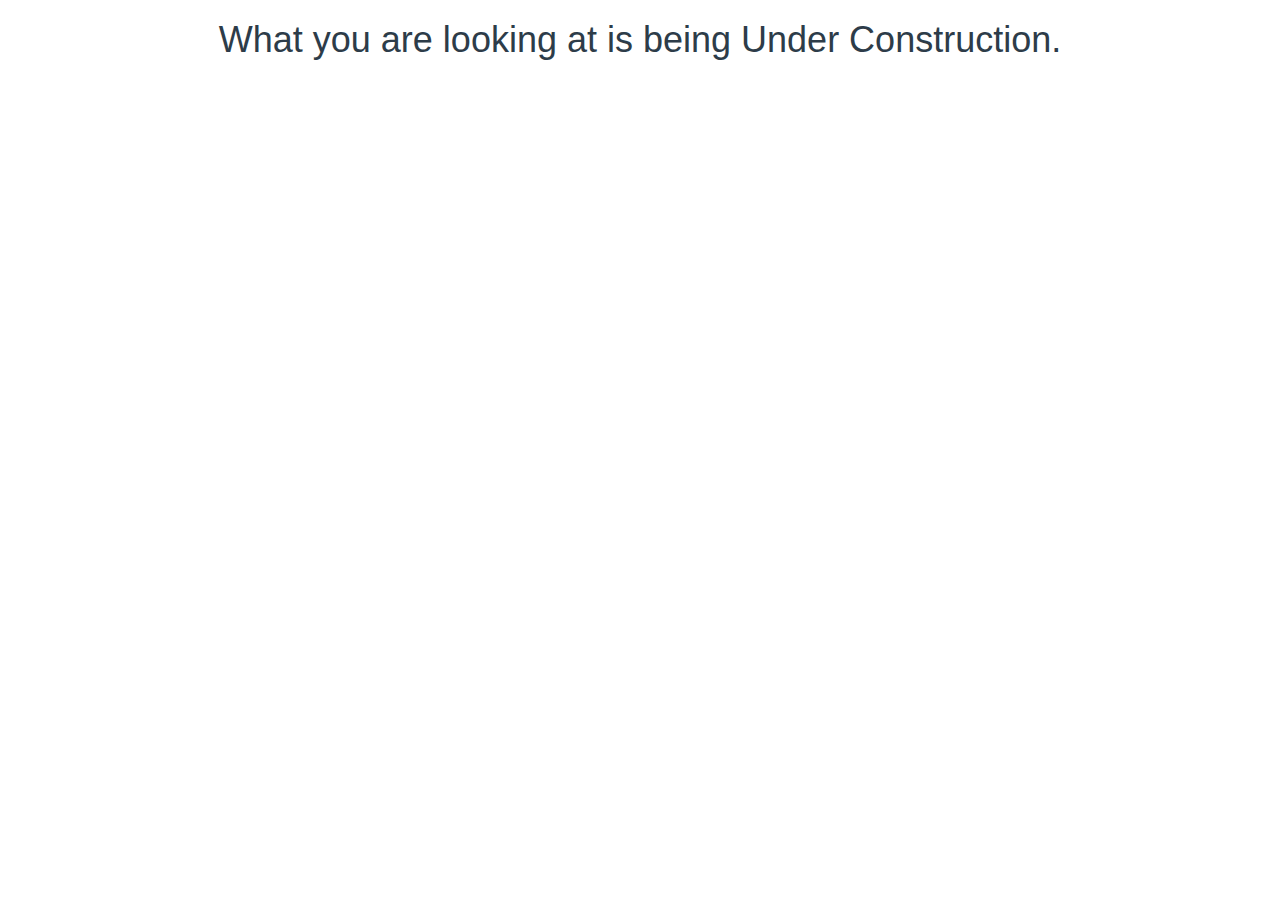
<file: dummy/index.html>
<!DOCTYPE html>
<html>
<head>
<meta charset="UTF-8">
<meta name="viewport" content="width=device-width, initial-scale=1.0">
<title>Dummy</title>
<link rel="stylesheet" href="../bootstrap/css/bootstrap.min.css">
<link rel="stylesheet" href="../css/styles.css">
<link rel="stylesheet"
	href="https://fonts.googleapis.com/css?family=Lato:100,300">
<script type="text/javascript"
	src="../bootstrap/js/jquery-3.2.1.slim.min.js"></script>
<script type="text/javascript" src="../bootstrap/js/bootstrap.min.js"></script>
</head>
<body id="_body-dummy">
	
	<?php include_once("../navbar.html"); ?>
	
	<div class="row text-center">
		<div class="col-xs-12 _dummy-page">

			<h1>What you are looking at is being Under Construction.</h1>

		</div>
	</div>
</body>
</html>
</file>
<file: css/styles.css>
/* * {
	outline: red solid 1px;
} */

body, .modal-content {
	color: #2d3c49;
}

hr {
	border-top: 3px solid #7d97ad;
}

._logo {
	margin-top: 20px;
}

._title {
	font-family: Lato, sans-serif;
}

._name {
	font-size: 40px;
	font-weight: 100;
}

._featured-work-title {
	color: #7d97ad;
}

._featured-work-title, ._work-div, .modal-content {
	font-family: Montserrat, sans-serif;
}

._img-featured-work {
	cursor: help;
}

._image-go {
	margin: 12.5px auto;
}

._go-title {
	margin-top: 30px;
}

._work-title, .modal-title{
	font-size: 28px;
}

._work-div {
	margin-bottom: 20px;
}

._modal-description {
	margin-top: 10px;
}

@media screen and (max-width: 320px) {
	._name {
		font-size: 26px;
	}
	._motto {
		font-size: 13px;
	}
	._featured-work-title {
		font-size: 20px;
	}
	._work-title {
		font-size: 20px;
	}
}

@media screen and (max-width: 767px) {
	._featured-work-title {
		text-align: center;
		margin-top: 0;
	}
}

@media screen and (min-width: 992px) {
	.container-fluid {
		width: 992px;
		margin: auto;
	}	
}
</file>
